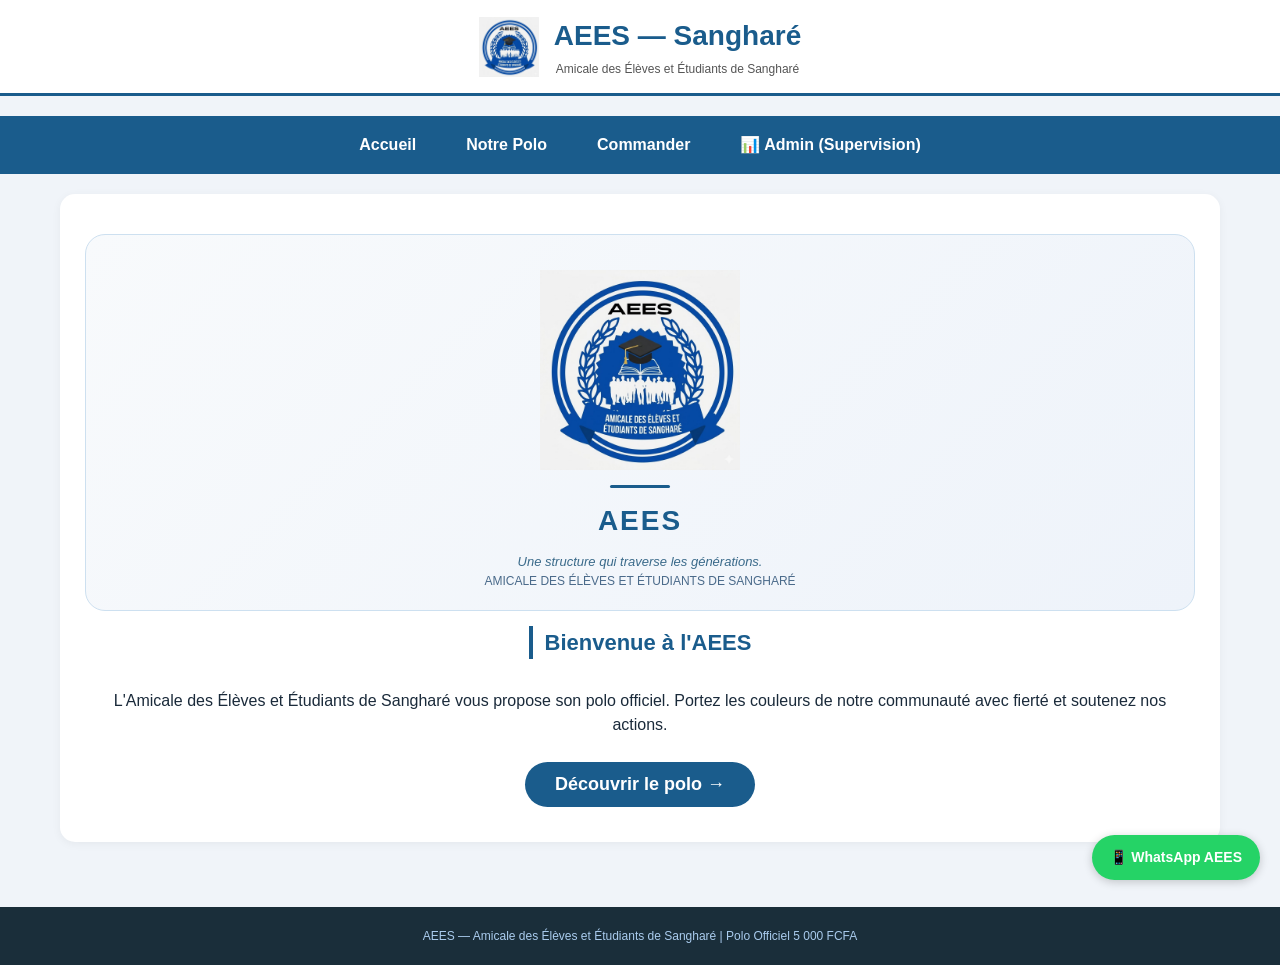
<file: index.html>
<!DOCTYPE html>
<html lang="fr">
<head>
    <meta charset="UTF-8">
    <meta name="viewport" content="width=device-width, initial-scale=1.0, user-scalable=yes">
    <title>AEES - Polo Bleu 5000 FCFA | Amicale de Sangharé</title>
    <link rel="stylesheet" href="style.css">
</head>
<body>

<!-- ══════════════════════════════════════
     HEADER
══════════════════════════════════════ -->
<div class="header">
    <img class="header-logo-img" src="images/logo.png" alt="Logo AEES">
    <div class="header-text">
        <div class="logo">AEES — Sangharé</div>
        <div class="sous-titre">Amicale des Élèves et Étudiants de Sangharé</div>
    </div>
</div>

<!-- ══════════════════════════════════════
     MENU NAVIGATION
══════════════════════════════════════ -->
<div class="menu">
    <a onclick="showSection('accueil')">Accueil</a>
    <a onclick="showSection('polo')">Notre Polo</a>
    <a onclick="showSection('commande')">Commander</a>
    <a onclick="showSection('admin')" id="adminMenuLink">📊 Admin (Supervision)</a>
</div>

<!-- ══════════════════════════════════════
     SECTION : ACCUEIL
══════════════════════════════════════ -->
<div id="accueilSection" class="container">
    <div class="card">
        <div class="aees-logo-container">
            <img class="logo-img" src="images/logo.png" alt="Logo AEES">
            <div class="separator"></div>
            <div class="aees-main-logo">AEES</div>
            <div class="structure-text">Une structure qui traverse les générations.</div>
            <div class="aees-sub">AMICALE DES ÉLÈVES ET ÉTUDIANTS DE SANGHARÉ</div>
        </div>

        <h2>Bienvenue à l'AEES</h2>
        <p style="margin: 15px 0; font-size: 16px;">
            L'Amicale des Élèves et Étudiants de Sangharé vous propose son polo officiel.
            Portez les couleurs de notre communauté avec fierté et soutenez nos actions.
        </p>
        <button class="btn" onclick="showSection('polo')">Découvrir le polo →</button>
    </div>
</div>

<!-- ══════════════════════════════════════
     SECTION : POLO
══════════════════════════════════════ -->
<div id="poloSection" class="container" style="display:none;">
    <div class="card">
        <h2>Polo Officiel AEES</h2>
        <img class="polo-img" src="images/polo.png" alt="Polo Bleu AEES">
        <div class="prix">5 000 FCFA</div>
        <div class="polo-badges">
            <span class="polo-badge">🎽 Polo Bleu</span>
            <span class="polo-badge">✅ Édition AEES</span>
            <span class="polo-badge">👕 S / M / L / XL / XXL</span>
        </div>
        <p style="margin-top: 10px;">Polo officiel AEES avec logo brodé — édition limitée</p>
        <button class="btn" onclick="showSection('commande')" style="margin-top: 15px;">Commander maintenant</button>
    </div>
</div>

<!-- ══════════════════════════════════════
     SECTION : COMMANDE
══════════════════════════════════════ -->
<div id="commandeSection" class="container" style="display:none;">
    <div class="card">
        <h2>Formulaire de commande</h2>
        <form id="orderForm">

            <div class="row">
                <div class="form-group">
                    <label>Nom complet *</label>
                    <input type="text" id="fullname" required placeholder="Votre nom complet">
                </div>
                <div class="form-group">
                    <label>WhatsApp *</label>
                    <input type="tel" id="whatsapp" required placeholder="+221 XX XXX XX XX">
                </div>
            </div>

            <div class="row">
                <div class="form-group">
                    <label>Adresse / Localisation</label>
                    <input type="text" id="address" placeholder="Sangharé, Dakar...">
                </div>
                <div class="form-group">
                    <label>Taille *</label>
                    <select id="size">
                        <option>S</option>
                        <option>M</option>
                        <option selected>L</option>
                        <option>XL</option>
                        <option>XXL</option>
                    </select>
                </div>
            </div>

            <div class="row">
                <div class="form-group">
                    <label>Couleur</label>
                    <input type="text" value="Bleu AEES" readonly style="background:#eee;">
                </div>
                <div class="form-group">
                    <label>Quantité *</label>
                    <input type="number" id="quantity" min="1" value="1">
                </div>
            </div>

            <div class="row">
                <div class="form-group">
                    <label>Méthode de paiement *</label>
                    <select id="payment">
                        <option>Wave / Orange Money</option>
                        <option>Espèces à la remise</option>
                        <option>Virement bancaire</option>
                    </select>
                </div>
                <div class="form-group">
                    <label>Total estimé</label>
                    <input type="text" id="totalDisplay" readonly
                           style="background:#e8f0f8; font-weight:bold; color:#1a5c8c;">
                </div>
            </div>

            <div class="form-group">
                <label>Message / Remarque</label>
                <textarea id="remarks" rows="2"
                          placeholder="Optionnel — livraison, statut dans l'Amicale..."></textarea>
            </div>

            <button type="submit" class="btn" style="width:100%;">✅ VALIDER LA COMMANDE</button>
        </form>
    </div>
</div>

<!-- ══════════════════════════════════════
     SECTION : ADMIN / SUPERVISION
══════════════════════════════════════ -->
<div id="adminSection" class="container" style="display:none;">
    <div class="card admin-panel">
        <h2>📡 SUPERVISION EN TEMPS RÉEL <span class="badge real-time-badge">LIVE</span></h2>

        <!-- Zone notifications -->
        <div class="notification-area">
            <div class="notification-title">
                🔔 Dernières notifications
                <span id="notifCount"
                      style="background:#1a5c8c;color:white;padding:2px 8px;border-radius:20px;font-size:12px;">0</span>
            </div>
            <div class="notification-list" id="notificationList">
                <div style="text-align:center;color:#888;">En attente de nouvelles commandes...</div>
            </div>
        </div>

        <!-- Login -->
        <div class="admin-login" id="adminLoginBox">
            <input type="password" id="adminPassword" placeholder="Mot de passe admin">
            <button id="loginAdminBtn" class="btn" style="padding:8px 20px;">Accéder</button>
        </div>

        <!-- Contenu admin (masqué jusqu'à connexion) -->
        <div id="adminContent" style="display:none;">
            <div class="stats" id="statsDiv"></div>
            <div style="overflow-x:auto;">
                <table id="ordersTable">
                    <thead>
                        <tr>
                            <th>ID</th>
                            <th>Nom</th>
                            <th>WhatsApp</th>
                            <th>Adresse</th>
                            <th>Taille</th>
                            <th>Qté</th>
                            <th>Total</th>
                            <th>Date</th>
                            <th>Action</th>
                        </tr>
                    </thead>
                    <tbody></tbody>
                </table>
            </div>
            <button id="logoutAdminBtn" class="btn" style="background:#555; margin-top:15px;">
                Déconnexion
            </button>
        </div>
    </div>
</div>

<!-- ══════════════════════════════════════
     BOUTON WHATSAPP FLOTTANT
══════════════════════════════════════ -->
<a href="https://wa.me/221781234567?text=Bonjour%20AEES,%20je%20souhaite%20commander%20le%20polo%20bleu%20%C3%A0%205000F"
   class="whatsapp" target="_blank">
    📱 WhatsApp AEES
</a>

<!-- ══════════════════════════════════════
     FOOTER
══════════════════════════════════════ -->
<footer>
    AEES — Amicale des Élèves et Étudiants de Sangharé | Polo Officiel 5 000 FCFA
</footer>

<script src="script.js"></script>
</body>
</html>
</file>
<file: style.css>
/* ============================================
   AEES — Amicale des Élèves et Étudiants de Sangharé
   Feuille de style principale
   ============================================ */

* {
    margin: 0;
    padding: 0;
    box-sizing: border-box;
}

body {
    font-family: 'Segoe UI', Tahoma, Geneva, Verdana, sans-serif;
    background: #f0f4f9;
    color: #1a2a3a;
    line-height: 1.5;
}

/* ── LAYOUT ── */
.container {
    max-width: 1200px;
    margin: 0 auto;
    padding: 20px;
}

/* ── HEADER ── */
.header {
    background: white;
    padding: 15px 20px;
    text-align: center;
    border-bottom: 3px solid #1a5c8c;
    margin-bottom: 20px;
    display: flex;
    align-items: center;
    justify-content: center;
    gap: 15px;
}

.header-logo-img {
    width: 60px;
    height: 60px;
    object-fit: contain;
}

.header-text .logo {
    font-size: 28px;
    font-weight: bold;
    color: #1a5c8c;
}

.header-text .sous-titre {
    font-size: 12px;
    color: #555;
    margin-top: 3px;
}

/* ── MENU ── */
.menu {
    background: #1a5c8c;
    display: flex;
    justify-content: center;
    gap: 30px;
    padding: 12px;
    flex-wrap: wrap;
}

.menu a {
    color: white;
    text-decoration: none;
    font-weight: bold;
    padding: 5px 10px;
    cursor: pointer;
    border-radius: 20px;
    transition: background 0.2s, color 0.2s;
}

.menu a:hover {
    background: white;
    color: #1a5c8c;
}

/* ── CARTES ── */
.card {
    background: white;
    border-radius: 15px;
    padding: 25px;
    margin-bottom: 25px;
    box-shadow: 0 2px 10px rgba(0, 0, 0, 0.05);
    text-align: center;
}

h2 {
    color: #1a5c8c;
    margin-bottom: 15px;
    font-size: 22px;
    border-left: 4px solid #1a5c8c;
    display: inline-block;
    padding-left: 12px;
}

/* ── IMAGES ── */
.polo-img {
    max-width: 320px;
    width: 100%;
    margin: 15px auto;
    display: block;
    border-radius: 20px;
    box-shadow: 0 4px 20px rgba(26, 92, 140, 0.15);
}

.logo-img {
    max-width: 200px;
    width: 100%;
    margin: 15px auto;
    display: block;
}

/* ── PRIX & BADGES ── */
.prix {
    font-size: 36px;
    font-weight: bold;
    color: #1a5c8c;
    margin: 15px 0;
}

.polo-badges {
    display: flex;
    justify-content: center;
    gap: 10px;
    flex-wrap: wrap;
    margin: 10px 0;
}

.polo-badge {
    background: #eef3fa;
    color: #1a5c8c;
    padding: 6px 16px;
    border-radius: 20px;
    font-size: 13px;
    font-weight: 600;
    border: 1px solid #cde0f0;
}

/* ── BOUTONS ── */
.btn {
    background: #1a5c8c;
    color: white;
    border: none;
    padding: 12px 30px;
    font-size: 18px;
    font-weight: bold;
    border-radius: 50px;
    cursor: pointer;
    margin: 10px 0;
    display: inline-block;
    text-decoration: none;
    transition: background 0.2s;
}

.btn:hover {
    background: #000;
}

/* ── FORMULAIRE ── */
.form-group {
    margin-bottom: 15px;
    text-align: left;
}

label {
    font-weight: bold;
    display: block;
    margin-bottom: 5px;
    font-size: 14px;
}

input,
select,
textarea {
    width: 100%;
    padding: 10px;
    border: 1px solid #ccc;
    border-radius: 25px;
    font-size: 14px;
}

textarea {
    border-radius: 15px;
    resize: vertical;
}

.row {
    display: flex;
    gap: 15px;
    flex-wrap: wrap;
}

.row > div {
    flex: 1;
    min-width: 200px;
}

/* ── BLOC LOGO ACCUEIL ── */
.aees-logo-container {
    background: linear-gradient(135deg, #f8fafc 0%, #eef3fa 100%);
    border-radius: 20px;
    padding: 20px;
    margin: 15px 0;
    text-align: center;
    border: 1px solid #cde0f0;
}

.aees-main-logo {
    font-size: 28px;
    font-weight: 800;
    color: #1a5c8c;
    letter-spacing: 2px;
    margin-bottom: 5px;
}

.aees-sub {
    font-size: 12px;
    color: #4a6a8a;
    font-weight: 500;
}

.structure-text {
    font-style: italic;
    color: #3a6a8a;
    margin-top: 10px;
    font-size: 13px;
    font-weight: 500;
}

.separator {
    width: 60px;
    height: 3px;
    background: #1a5c8c;
    margin: 12px auto;
    border-radius: 3px;
}

/* ── PANNEAU ADMIN ── */
.admin-panel {
    background: #fff8e7;
    border: 2px solid #1a5c8c;
    margin-top: 30px;
}

.stats {
    display: flex;
    gap: 10px;
    flex-wrap: wrap;
    margin: 15px 0;
}

.stat {
    background: #1a5c8c;
    color: white;
    padding: 10px;
    border-radius: 12px;
    flex: 1;
    text-align: center;
    font-weight: bold;
}

/* ── NOTIFICATIONS ── */
.notification-area {
    background: #e8f0f8;
    border-radius: 12px;
    padding: 15px;
    margin-bottom: 20px;
    border-left: 5px solid #1a5c8c;
}

.notification-title {
    font-weight: bold;
    color: #1a5c8c;
    margin-bottom: 10px;
    font-size: 18px;
}

.notification-list {
    max-height: 150px;
    overflow-y: auto;
    font-size: 13px;
}

.notification-item {
    background: white;
    padding: 8px 12px;
    margin: 5px 0;
    border-radius: 8px;
    border-left: 3px solid #1a5c8c;
    animation: fadeIn 0.3s ease;
}

.notification-item.new {
    background: #fff3cd;
    border-left-color: #ff9800;
}

@keyframes fadeIn {
    from { opacity: 0; transform: translateX(-10px); }
    to   { opacity: 1; transform: translateX(0); }
}

/* ── TABLEAU ── */
table {
    width: 100%;
    border-collapse: collapse;
    font-size: 13px;
}

th, td {
    border-bottom: 1px solid #ddd;
    padding: 8px;
    text-align: left;
}

th {
    background: #1a5c8c;
    color: white;
}

.action-btn {
    background: #e74c3c;
    color: white;
    border: none;
    padding: 4px 10px;
    border-radius: 15px;
    cursor: pointer;
    margin: 2px;
    font-size: 11px;
}

.edit-btn {
    background: #3498db;
}

/* ── LOGIN ADMIN ── */
.admin-login {
    display: flex;
    gap: 10px;
    justify-content: center;
    margin-bottom: 15px;
}

.admin-login input {
    width: 200px;
}

/* ── BADGES ── */
.badge {
    display: inline-block;
    background: #e74c3c;
    color: white;
    border-radius: 20px;
    padding: 2px 8px;
    font-size: 11px;
    margin-left: 8px;
}

.real-time-badge {
    background: #ff9800;
    animation: pulse 1.5s infinite;
}

@keyframes pulse {
    0%   { opacity: 1; }
    50%  { opacity: 0.6; }
    100% { opacity: 1; }
}

/* ── WHATSAPP FLOTTANT ── */
.whatsapp {
    position: fixed;
    bottom: 20px;
    right: 20px;
    background: #25D366;
    color: white;
    padding: 12px 18px;
    border-radius: 50px;
    text-decoration: none;
    font-weight: bold;
    font-size: 14px;
    box-shadow: 0 2px 10px rgba(0, 0, 0, 0.2);
    z-index: 999;
    transition: background 0.2s;
}

.whatsapp:hover {
    background: #1da851;
}

/* ── TOAST ── */
.toast {
    position: fixed;
    bottom: 80px;
    right: 20px;
    background: #1a5c8c;
    color: white;
    padding: 10px 20px;
    border-radius: 30px;
    font-size: 14px;
    z-index: 1000;
    animation: slideIn 0.3s ease;
}

@keyframes slideIn {
    from { opacity: 0; transform: translateX(50px); }
    to   { opacity: 1; transform: translateX(0); }
}

/* ── FOOTER ── */
footer {
    text-align: center;
    padding: 20px;
    background: #1a2e3a;
    color: #aaccee;
    font-size: 12px;
    margin-top: 20px;
}

/* ── RESPONSIVE ── */
@media (max-width: 700px) {
    .container { padding: 12px; }
    .row       { flex-direction: column; }
    .menu      { gap: 15px; }
    .header    { flex-direction: column; gap: 8px; }
}
</file>
